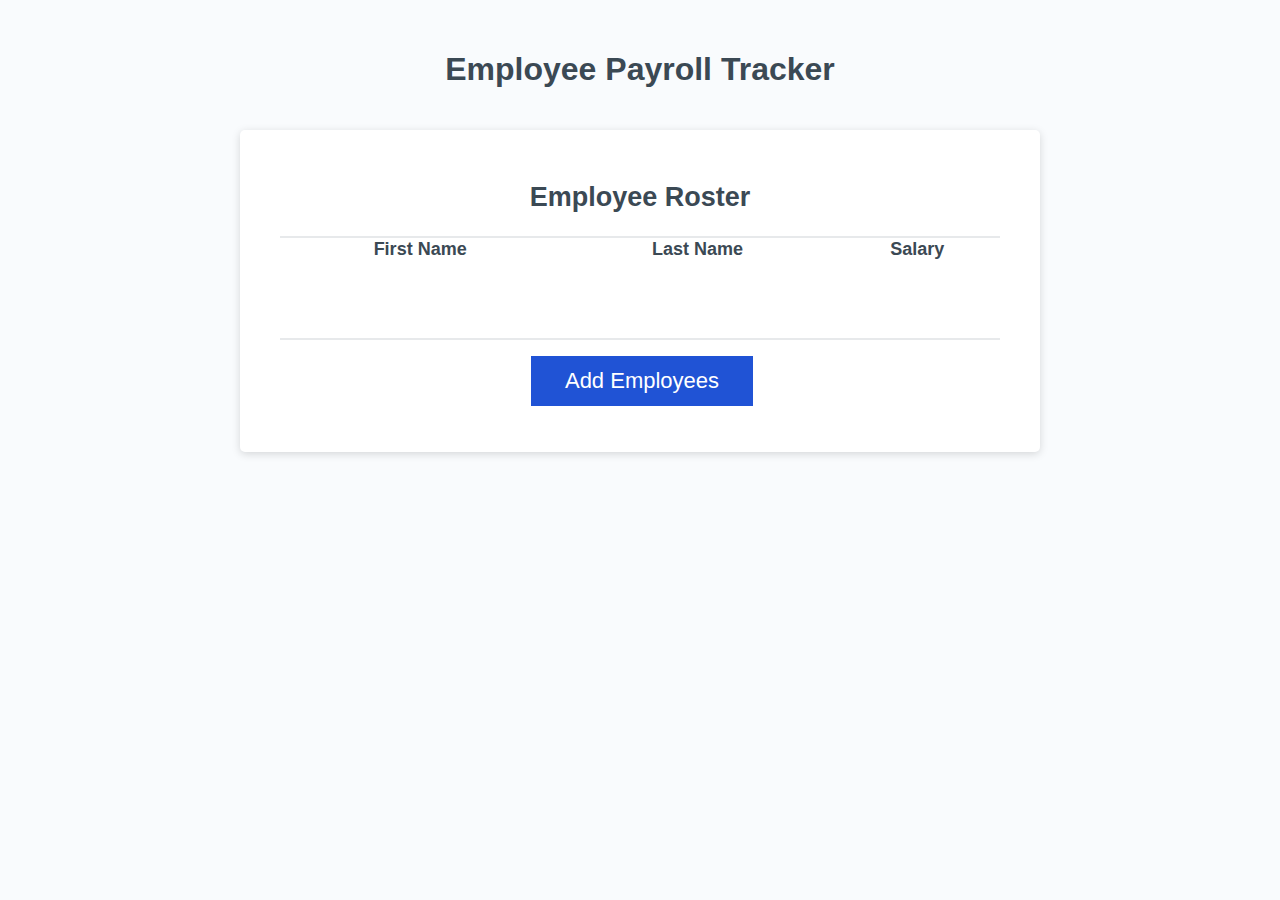
<file: index.html>
<!DOCTYPE html>
<html lang="en">

<head>
  <meta charset="UTF-8" />
  <meta name="viewport" content="width=device-width, initial-scale=1.0" />
  <meta http-equiv="X-UA-Compatible" content="ie=edge" />
  <title>Employee Payroll Tracker</title>
  <link rel="stylesheet" href="Assets/style.css" />
</head>

<body>
  <div class="wrapper">
    <header>
      <h1>Employee Payroll Tracker</h1>
    </header>

    <div class="card">
      <div class="card-header">
       <h2>Employee Roster</h2>
      </div>
      <div class="card-body">
       <table>
        <thead>
          <tr>
            <th>First Name</th>
            <th>Last Name</th>
            <th>Salary</th>
          </tr>
        </thead>
        <tbody id="employee-table">
        </tbody>
       </table>
      </div>
      <div class="card-footer">
        <button id="add-employees-btn" class="btn">Add Employees</button>
      </div>
    </div>
  </div>
  <script src="Assets/script.js"></script>
</body>

</html>
</file>
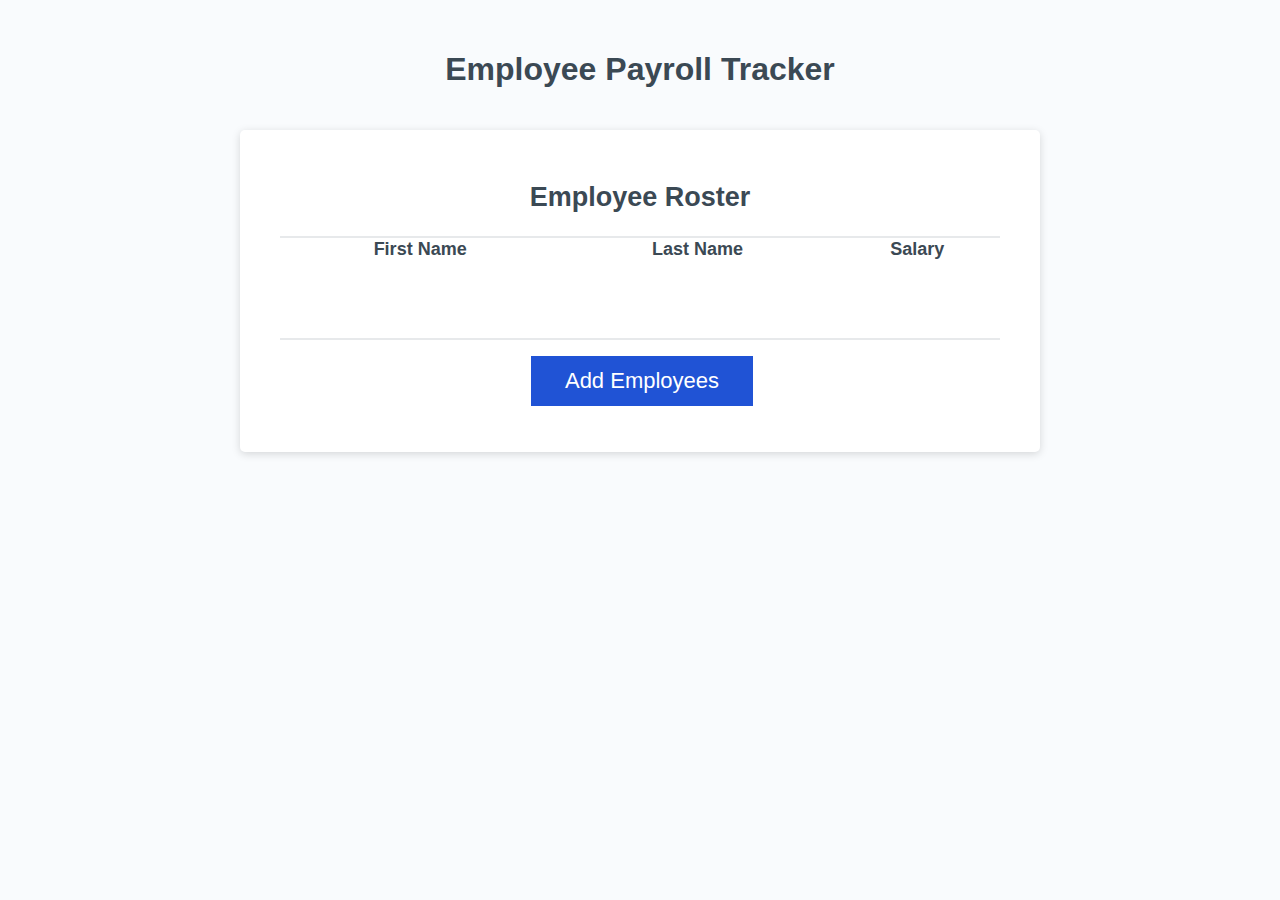
<file: Develop/index.html>
<!DOCTYPE html>
<html lang="en">

<head>
  <meta charset="UTF-8" />
  <meta name="viewport" content="width=device-width, initial-scale=1.0" />
  <meta http-equiv="X-UA-Compatible" content="ie=edge" />
  <title>Employee Payroll Tracker</title>
  <link rel="stylesheet" href="style.css" />
</head>

<body>
  <div class="wrapper">
    <header>
      <h1>Employee Payroll Tracker</h1>
    </header>
    <div class="card">
      <div class="card-header">
       <h2>Employee Roster</h2>
      </div>
      <div class="card-body">
       <table>
        <thead>
          <tr>
            <th>First Name</th>
            <th>Last Name</th>
            <th>Salary</th>
          </tr>
        </thead>
        <tbody id="employee-table">
        </tbody>
       </table>
      </div>
      <div class="card-footer">
        <button id="add-employees-btn" class="btn">Add Employees</button>
      </div>
    </div>
  </div>
  <script src="script.js"></script>
</body>

</html>
</file>
<file: Assets/style.css>
*,
*::before,
*::after {
  box-sizing: border-box;
}

html,
body,
.wrapper {
  height: 100%;
  margin: 0;
  padding: 0;
}

body {
  font-family: sans-serif;
  background-color: #f9fbfd;
}

.wrapper {
  padding-top: 30px;
  padding-left: 20px;
  padding-right: 20px;
}

header {
  text-align: center;
  padding: 20px;
  padding-top: 0px;
  color: hsl(206, 17%, 28%);
}

h2 {
  text-align: center;
}

.card {
  background-color: hsl(0, 0%, 100%);
  border-radius: 5px;
  border-width: 1px;
  box-shadow: rgba(0, 0, 0, 0.15) 0px 2px 8px 0px;
  color: hsl(206, 17%, 28%);
  font-size: 18px;
  margin: 0 auto;
  max-width: 800px;
  padding: 30px 40px;
}

.card-header::after {
  content: " ";
  display: block;
  width: 100%;
  background: #e7e9eb;
  height: 2px;
}

.card-body {
  min-height: 100px;
}

table {
  width:100%;
  border-spacing: 0;
  border-collapse: collapse;
}

td{
  text-align: center;
  border:4px solid black;
}

tbody tr:nth-child(even) {
  background-color: hsl(223, 64%, 90%);
}

.card-footer {
  text-align: center;
}

.card-footer::before {
  content: " ";
  display: block;
  width: 100%;
  background: #e7e9eb;
  height: 2px;
}

.card-footer::after {
  content: " ";
  display: block;
  clear: both;
}

.btn {
  border: none;
  background-color: hsl(223, 74%, 48%);
  box-shadow: rgba(0, 0, 0, 0.1) 0px 1px 6px 0px rgba(0, 0, 0, 0.2) 0px 1px 1px
    0px;
  color: hsl(0, 0%, 100%);
  display: inline-block;
  font-size: 22px;
  line-height: 22px;
  margin: 16px 16px 16px 20px;
  padding: 14px 34px;
  text-align: center;
  cursor: pointer;
}

button[disabled] {
  cursor: default;
  background: #c0c7cf;
}

.float-right {
  float: right;
}


@media (max-width: 690px) {
  .btn {
    font-size: 1rem;
    margin: 16px 0px 0px 0px;
    padding: 10px 15px;
  }
}

@media (max-width: 500px) {
  .btn {
    font-size: 0.8rem;
  }
}
</file>
<file: Develop/style.css>
*,
*::before,
*::after {
  box-sizing: border-box;
}

html,
body,
.wrapper {
  height: 100%;
  margin: 0;
  padding: 0;
}

body {
  font-family: sans-serif;
  background-color: #f9fbfd;
}

.wrapper {
  padding-top: 30px;
  padding-left: 20px;
  padding-right: 20px;
}

header {
  text-align: center;
  padding: 20px;
  padding-top: 0px;
  color: hsl(206, 17%, 28%);
}

h2 {
  text-align: center;
}

.card {
  background-color: hsl(0, 0%, 100%);
  border-radius: 5px;
  border-width: 1px;
  box-shadow: rgba(0, 0, 0, 0.15) 0px 2px 8px 0px;
  color: hsl(206, 17%, 28%);
  font-size: 18px;
  margin: 0 auto;
  max-width: 800px;
  padding: 30px 40px;
}

.card-header::after {
  content: " ";
  display: block;
  width: 100%;
  background: #e7e9eb;
  height: 2px;
}

.card-body {
  min-height: 100px;
}

table {
  width:100%;
  border-spacing: 0;
  border-collapse: collapse;
}

td{
  text-align: center;
  border:4px solid black;
}

tbody tr:nth-child(even) {
  background-color: hsl(223, 64%, 90%);
}

.card-footer {
  text-align: center;
}

.card-footer::before {
  content: " ";
  display: block;
  width: 100%;
  background: #e7e9eb;
  height: 2px;
}

.card-footer::after {
  content: " ";
  display: block;
  clear: both;
}

.btn {
  border: none;
  background-color: hsl(223, 74%, 48%);
  box-shadow: rgba(0, 0, 0, 0.1) 0px 1px 6px 0px rgba(0, 0, 0, 0.2) 0px 1px 1px
    0px;
  color: hsl(0, 0%, 100%);
  display: inline-block;
  font-size: 22px;
  line-height: 22px;
  margin: 16px 16px 16px 20px;
  padding: 14px 34px;
  text-align: center;
  cursor: pointer;
}

button[disabled] {
  cursor: default;
  background: #c0c7cf;
}

.float-right {
  float: right;
}


@media (max-width: 690px) {
  .btn {
    font-size: 1rem;
    margin: 16px 0px 0px 0px;
    padding: 10px 15px;
  }
}

@media (max-width: 500px) {
  .btn {
    font-size: 0.8rem;
  }
}
</file>
